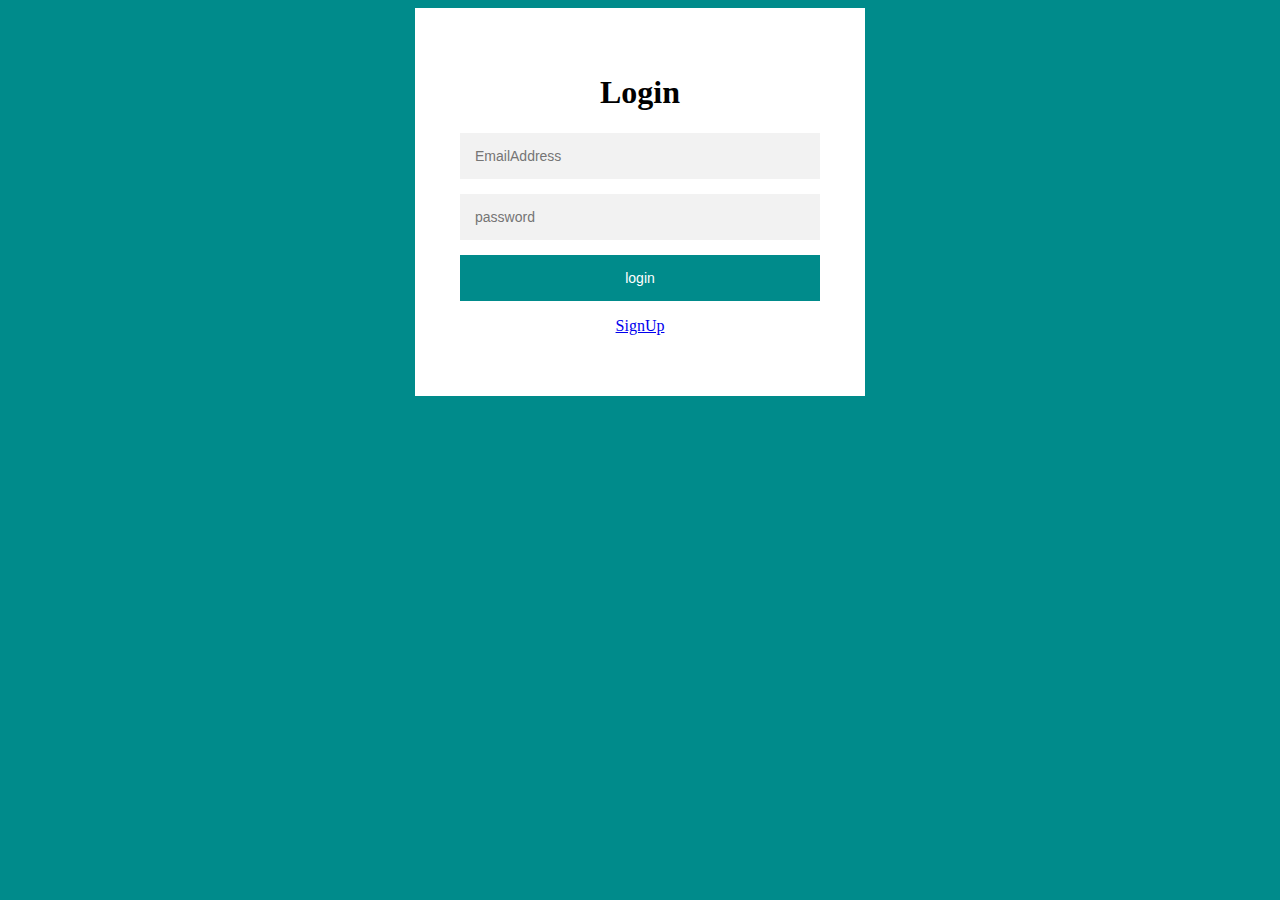
<file: src/main/webapp/index.html>
<!DOCTYPE html>
<html lang="en">
<head>
    <meta charset="UTF-8">
    <title>Login</title>
    <link rel="stylesheet" href="index.css">
</head>
<body style="background-color: darkcyan">
<div>
    <div class="form">
        <form method="post" action="login">
            <h1>Login</h1>
            <label>
                <input type="email" placeholder="EmailAddress" required="required" name="email"/>
                <input type="password" placeholder="password" required="required" name="password"/>
            </label>
            <button type="submit">login</button>
            <p><a href="SignUpPage.html">SignUp</a></p>
        </form>
    </div>
</div>
</body>
</html>
</file>
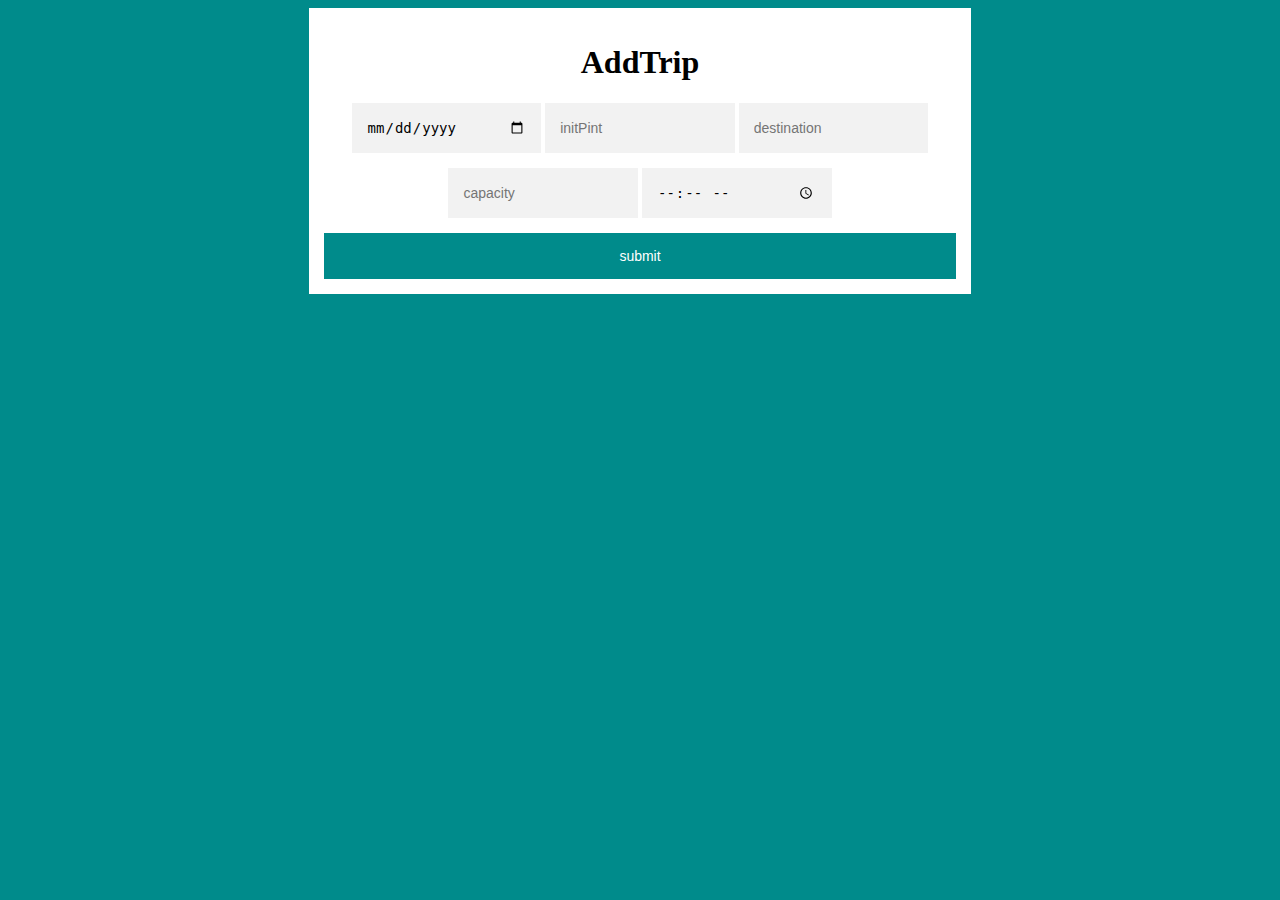
<file: src/main/webapp/addtrip.html>
<!DOCTYPE html>
<html lang="en">
<head>
    <meta charset="UTF-8">
    <title>AddTrip</title>
    <link rel="stylesheet" href="index.css">
</head>
<body style="background-color: darkcyan">
<div style="background-color: #FFFFFF ; text-align:center; padding: 15px ; width: 50% ; margin: auto">
    <form action="secure/addtrip" method="post">
        <h1>AddTrip</h1>
        <label>
            <input class="input" type="date" name="date" placeholder="date" required="required" />
            <input class="input" list="city" name="initPint" placeholder="initPint"  required="required">
            <datalist id="city">
                <option value="tehran">
                <option value="kashan">
                <option value="esfehan">
                <option value="shiraz">
                <option value="tabriz">
            </datalist>
            <input class="input" list="city" name="destination" placeholder="destination"  required="required">
            <input class="input" type="number"  name="capacity" placeholder="capacity"  required="required">
            <input class="input" type="time"  name="time" placeholder="time"  required="required">
        </label>

        <button class="button" type="submit">submit</button>

    </form>
</div>
</body>
</html>
</file>
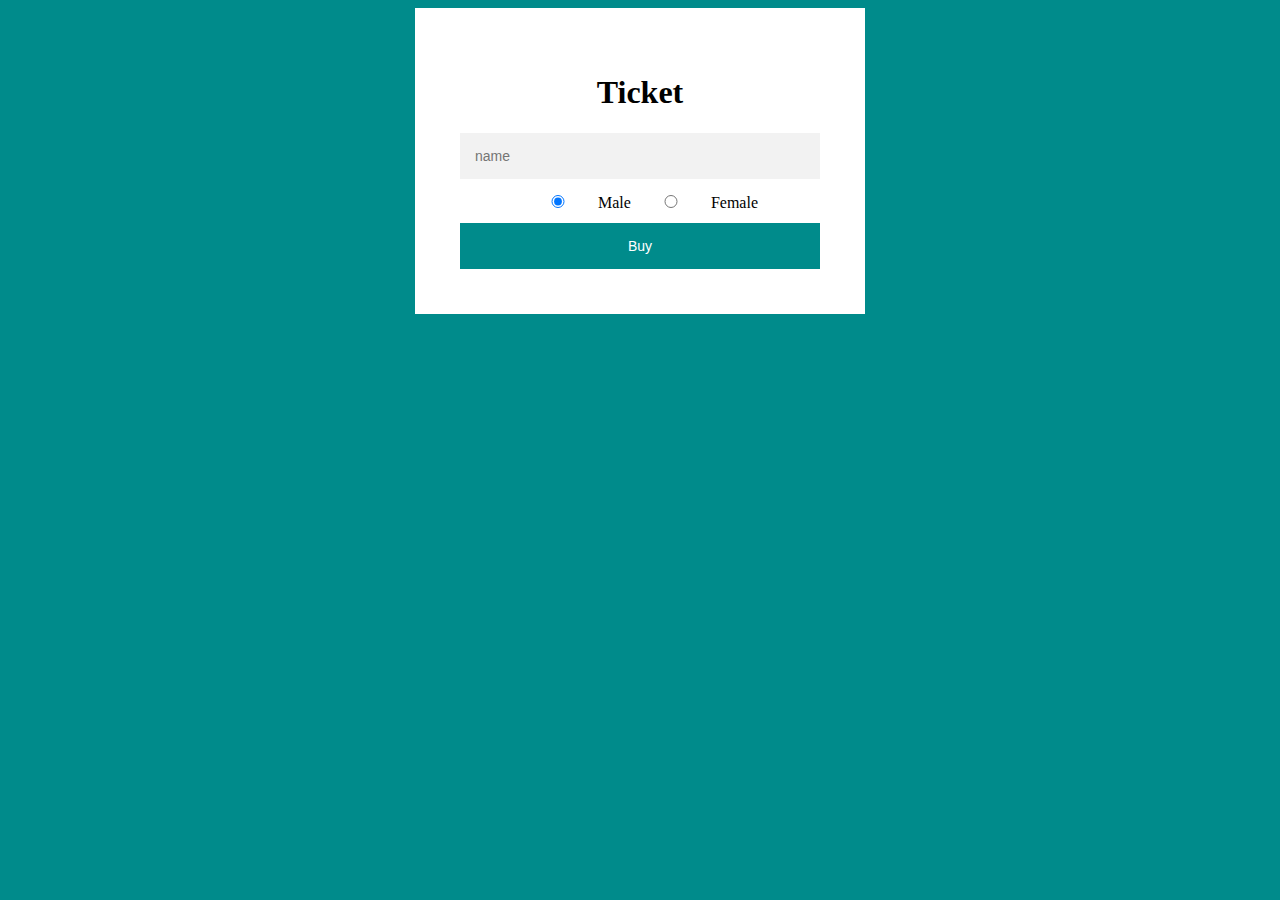
<file: src/main/webapp/buy_form.html>
<!DOCTYPE html>
<html lang="en">
<head>
    <meta charset="UTF-8">
    <title>Store</title>
    <link rel="stylesheet" href="index.css">
</head>
<body style="background-color: darkcyan">
<div>
    <div class="form">
        <form method="post" action="secure/buy_servlet">
            <h1>Ticket</h1>
            <label>
                <input type="text" placeholder="name" required="required" name="name"/>
                <input style="width: 20%;" type="radio" name="gender" value="Man" checked> Male
                <input style="width: 20%;" type="radio" name="gender" value="Woman"> Female
            </label>
            <button type="submit">Buy</button>
        </form>
    </div>
</div>
</body>
</html>
</file>
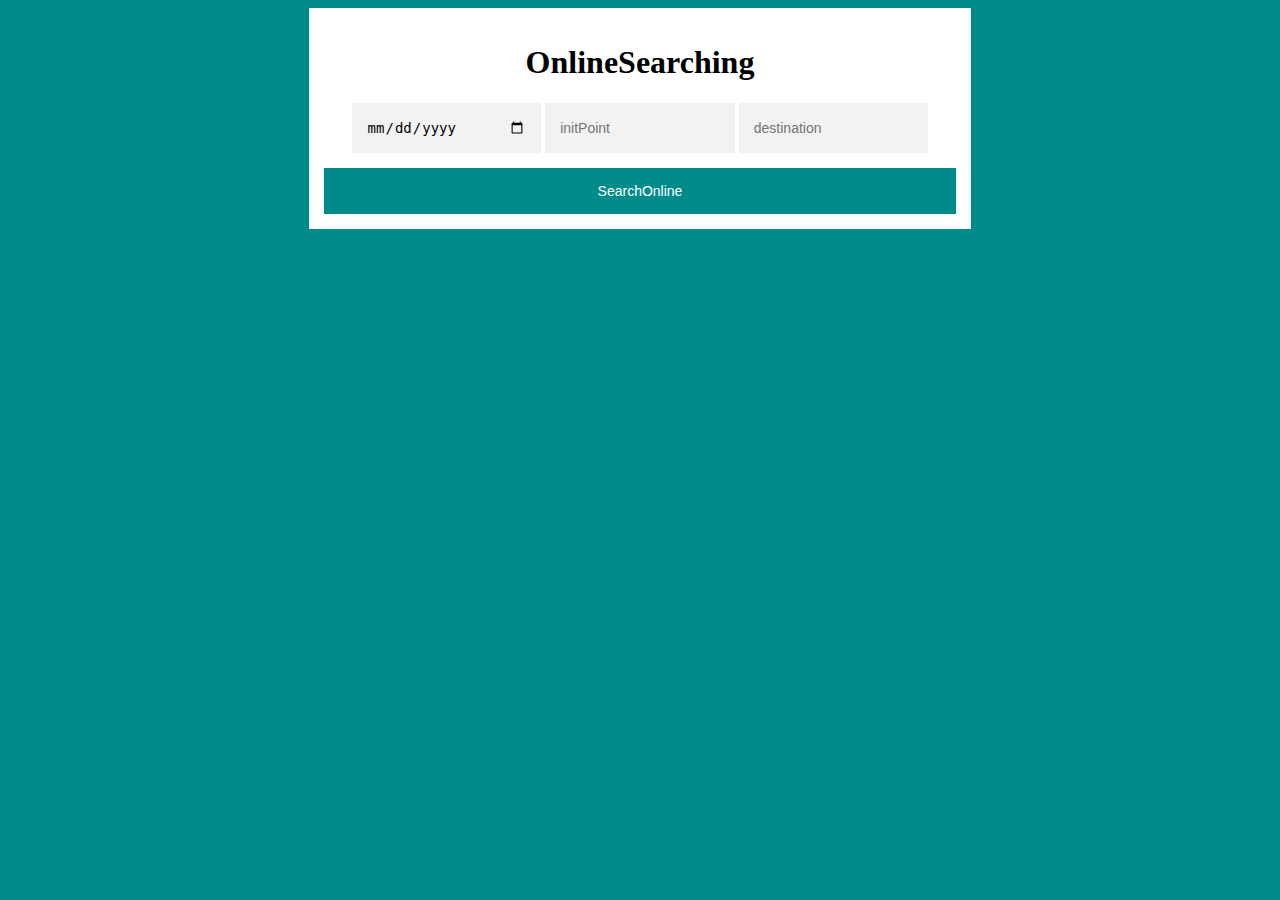
<file: src/main/webapp/SearchTicket.html>
<!DOCTYPE html>
<html lang="en">
<head>
    <meta charset="UTF-8">
    <title>Alibaba</title>
    <link rel="stylesheet" href="index.css">
</head>
<body style="background-color: darkcyan">
<div style="background-color: #FFFFFF ; text-align:center; padding: 15px ; width: 50% ; margin: auto">
    <form action="searchTicket" method="post">
        <h1>OnlineSearching</h1>
        <label>
            <input class="input" type="date" name="date" placeholder="date" required="required" />
            <input class="input" list="city" name="initPoint" placeholder="initPoint"  required="required">
            <datalist id="city">
                <option value="tehran">
                <option value="kashan">
                <option value="esfehan">
                <option value="shiraz">
                <option value="tabriz">
            </datalist>
            <input class="input" list="city" name="destination" placeholder="destination"  required="required">
        </label>

        <button class="button" type="submit">SearchOnline</button>

    </form>
</div>
</body>
</html>
</file>
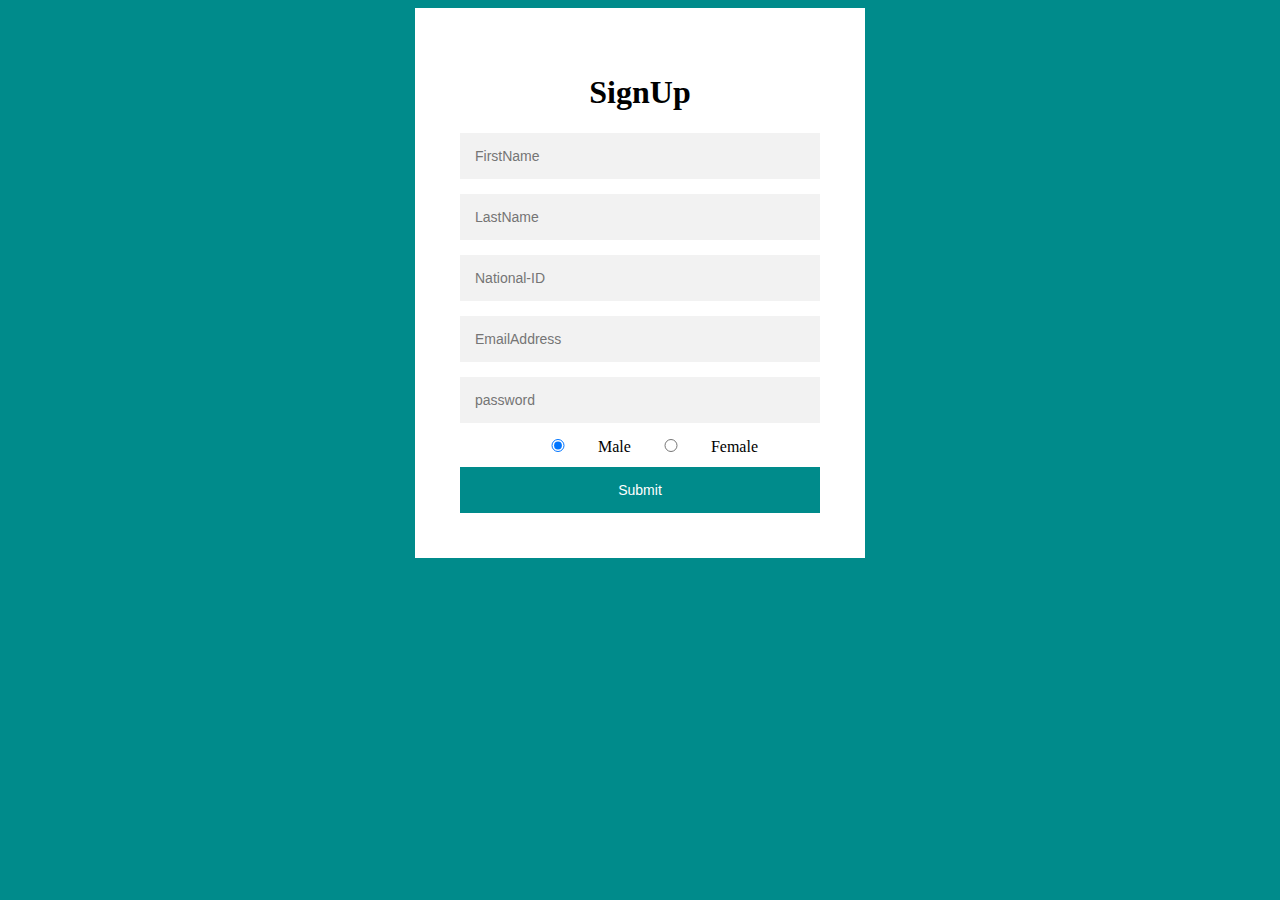
<file: src/main/webapp/SignUpPage.html>
<!DOCTYPE html>
<html lang="en">
<head>
    <meta charset="UTF-8">
    <title>SignUp</title>
    <link rel="stylesheet" href="index.css">
</head>
<body style="background-color: darkcyan">
<div>
    <div class="form">
        <form method="post" action="signup">
            <h1>SignUp</h1>
            <label>
                <input type="text" name="firstName" placeholder="FirstName" maxlength="25" required="required"/>
                <input type="text" name="lastName" placeholder="LastName" maxlength="25" required="required"/>

                <input type="text" name="nationalId" placeholder="National-ID" maxlength="10" minlength="10"
                       required="required"/>
                <input type="email" name="email" placeholder="EmailAddress" maxlength="25" required="required"/>
                <input type="password" name="password" placeholder="password" maxlength="25" minlength="8"
                       required="required"/>

                <input style="width: 20%;" type="radio" name="gender" value="Man" checked> Male
                <input style="width: 20%;" type="radio" name="gender" value="Woman"> Female


            </label>

            <button type="submit">Submit</button>


        </form>

    </div>
</div>
</body>
</html>
</file>
<file: src/main/webapp/index.css>
.form {
    background: #FFFFFF;
    max-width: 360px;
    margin: 0 auto 100px;
    padding: 45px;
    text-align: center;
}
.form input {
    background: #f2f2f2;
    width: 100%;
    border: 0;
    margin: 0 0 15px;
    padding: 15px;
    box-sizing: border-box;
    font-size: 14px;
}
.form button {
    background: darkcyan;
    width: 100%;
    border: 0;
    padding: 15px;
    color: #FFFFFF;
    font-size: 14px;
}

.button {
    background: darkcyan;
    width: 100%;
    border: 0;
    padding: 15px;
    color: #FFFFFF;
    font-size: 14px;
}
.input {
    background: #f2f2f2;
    width: 30%;
    height: 50px;
    border: 0;
    margin: 0 0 15px;
    padding: 15px;
    box-sizing: border-box;
    font-size: 14px;
}
</file>
